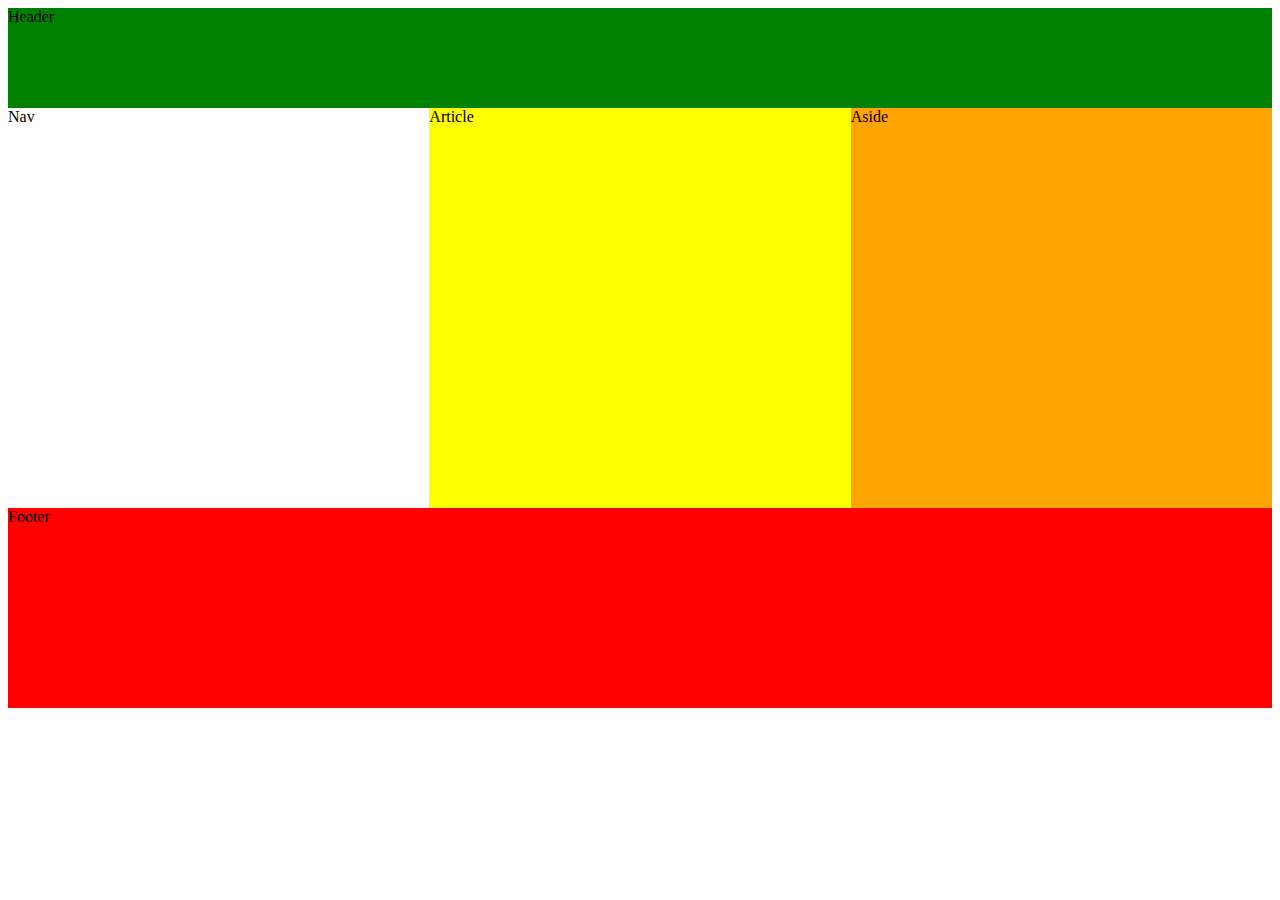
<file: simple-layout/index.html>
<!DOCTYPE html>
<html>
  <head>
    <meta charset="utf-8">
    <title></title>
    <link rel="stylesheet" href="styles.css">
  </head>
  <body>
    <header>Header</header>
    <nav>Nav</nav>
    <article>Article</article>
    <aside>Aside</aside>
    <footer>Footer</footer>
  </body>
</html>
</file>
<file: simple-layout/styles.css>
header {
  background-color: green;
  grid-area: header;
}

nav {
  background-color: light-blue;
  grid-area: nav;
}

article {
  background-color: yellow;
  grid-area: article;
}

aside {
  background-color: orange;
  grid-area: aside;
}

footer {
  background-color: red;
  grid-area: footer;
}

/*body {
  display: grid;
  grid-template-columns: 140px 700px 140px;
  grid-template-rows: 100px 400px 200px;
  grid-template-areas:
    "header header header"
    "nav article aside"
    "footer footer footer";
}*/

/*body {
  display: grid;
  grid-template-columns: 1fr 4fr 2fr;
  grid-template-rows: 100px 400px 200px;
  grid-template-areas:
    "header header header"
    "nav article aside"
    "footer footer footer";
}*/

body {
  display: grid;
  grid-template-columns: repeat(3, 1fr);
  grid-template-rows: 100px 400px 200px;
  grid-template-areas:
    "header header header"
    "nav article aside"
    "footer footer footer";
}
</file>
